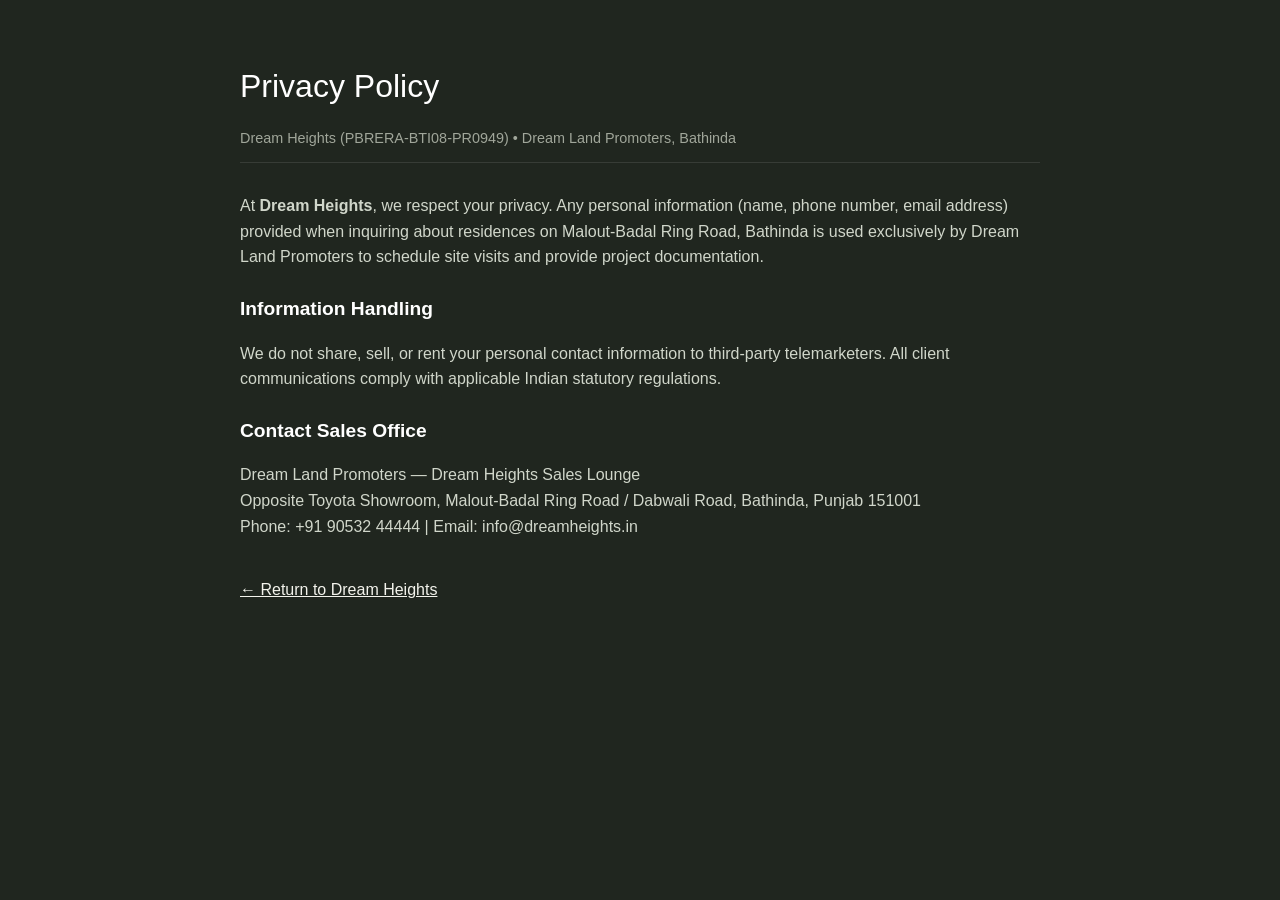
<file: privacy.html>
<!DOCTYPE html>
<html lang="en">
<head>
  <meta charset="utf-8"/>
  <meta name="viewport" content="width=device-width, initial-scale=1"/>
  <title>Privacy Policy | Dream Heights Bathinda</title>
  <style>
    body { font-family: -apple-system, BlinkMacSystemFont, "Segoe UI", Roboto, sans-serif; background: #20261f; color: #f3f3ec; line-height: 1.6; padding: 40px 20px; max-width: 800px; margin: 0 auto; }
    h1 { color: #fff; font-size: 2rem; margin-bottom: 8px; font-weight: 500; }
    p.sub { color: #a0a69a; font-size: 0.9rem; margin-bottom: 30px; border-bottom: 1px solid rgba(255,255,255,0.1); padding-bottom: 12px; }
    h2 { color: #fff; font-size: 1.2rem; margin-top: 24px; margin-bottom: 8px; }
    p { margin-bottom: 14px; color: #d0d6ca; }
    a.back { display: inline-block; margin-top: 24px; color: #f3f3ec; text-decoration: underline; }
    #cursor-canvas {
      position: fixed !important;
      top: 0 !important;
      left: 0 !important;
      width: 100vw !important;
      height: 100vh !important;
      pointer-events: none !important;
      z-index: 2147483647 !important;
      mix-blend-mode: difference !important;
      display: block !important;
      will-change: transform;
      transform: translateZ(0);
    }
    @media (min-width: 769px) {
      html.has-custom-cursor,
      html.has-custom-cursor body,
      html.has-custom-cursor a,
      html.has-custom-cursor button { cursor: none !important; }
    }
  </style>
</head>
<body>
  <canvas id="cursor-canvas" class="reggae-cursor-canvas js-canvas"></canvas>
  <h1>Privacy Policy</h1>
  <p class="sub">Dream Heights (PBRERA-BTI08-PR0949) • Dream Land Promoters, Bathinda</p>
  <p>At <strong>Dream Heights</strong>, we respect your privacy. Any personal information (name, phone number, email address) provided when inquiring about residences on Malout-Badal Ring Road, Bathinda is used exclusively by Dream Land Promoters to schedule site visits and provide project documentation.</p>
  <h2>Information Handling</h2>
  <p>We do not share, sell, or rent your personal contact information to third-party telemarketers. All client communications comply with applicable Indian statutory regulations.</p>
  <h2>Contact Sales Office</h2>
  <p>Dream Land Promoters — Dream Heights Sales Lounge<br>Opposite Toyota Showroom, Malout-Badal Ring Road / Dabwali Road, Bathinda, Punjab 151001<br>Phone: +91 90532 44444 | Email: info@dreamheights.in</p>
  <a href="/" class="back">← Return to Dream Heights</a>
  <script src="./js/gsap.min.js"></script>
  <script src="./js/cursor.js"></script>
</body>
</html>
</file>
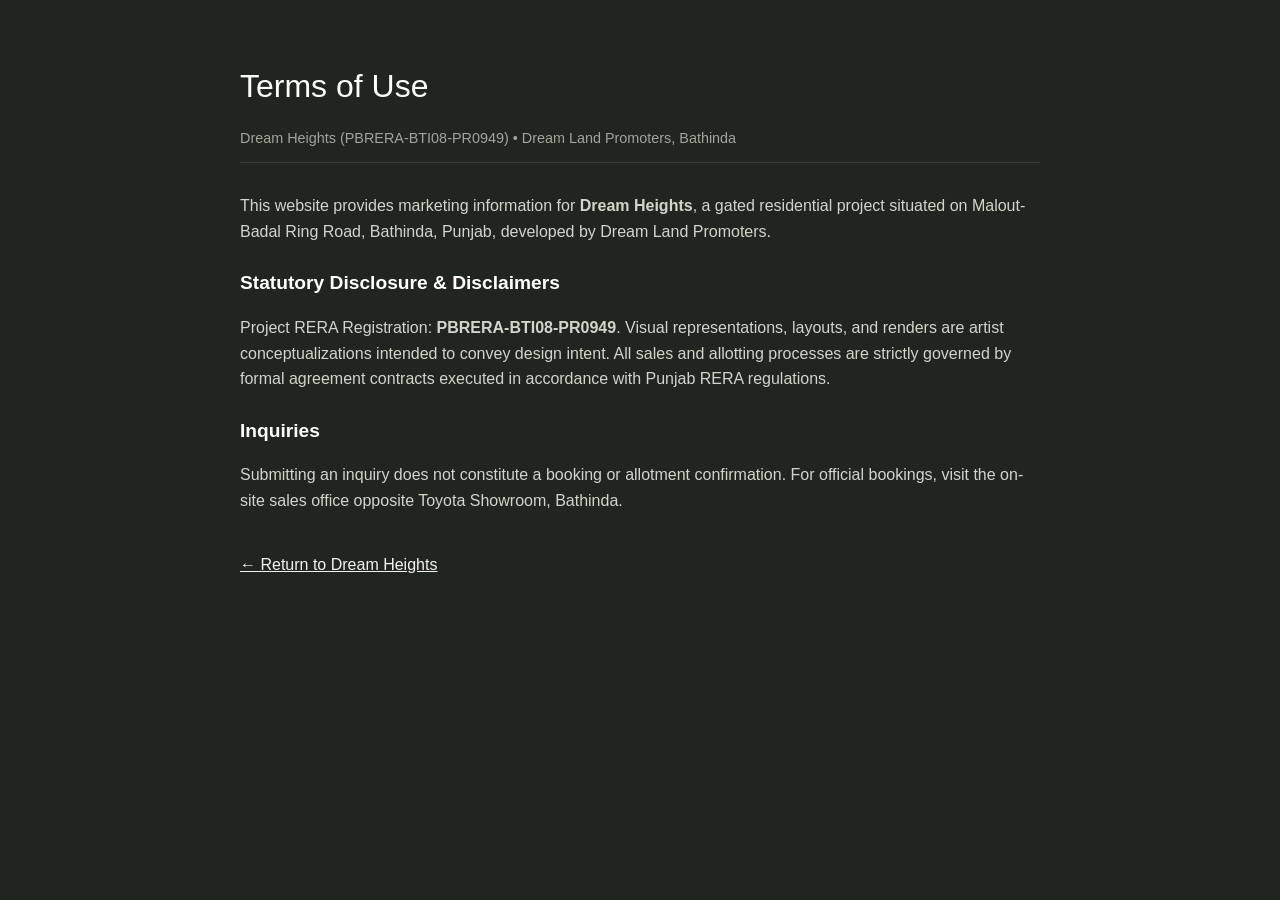
<file: terms.html>
<!DOCTYPE html>
<html lang="en">
<head>
  <meta charset="utf-8"/>
  <meta name="viewport" content="width=device-width, initial-scale=1"/>
  <title>Terms of Use | Dream Heights Bathinda</title>
  <style>
    body { font-family: -apple-system, BlinkMacSystemFont, "Segoe UI", Roboto, sans-serif; background: #20261f; color: #f3f3ec; line-height: 1.6; padding: 40px 20px; max-width: 800px; margin: 0 auto; }
    h1 { color: #fff; font-size: 2rem; margin-bottom: 8px; font-weight: 500; }
    p.sub { color: #a0a69a; font-size: 0.9rem; margin-bottom: 30px; border-bottom: 1px solid rgba(255,255,255,0.1); padding-bottom: 12px; }
    h2 { color: #fff; font-size: 1.2rem; margin-top: 24px; margin-bottom: 8px; }
    p { margin-bottom: 14px; color: #d0d6ca; }
    a.back { display: inline-block; margin-top: 24px; color: #f3f3ec; text-decoration: underline; }
    #cursor-canvas {
      position: fixed !important;
      top: 0 !important;
      left: 0 !important;
      width: 100vw !important;
      height: 100vh !important;
      pointer-events: none !important;
      z-index: 2147483647 !important;
      mix-blend-mode: difference !important;
      display: block !important;
      will-change: transform;
      transform: translateZ(0);
    }
    @media (min-width: 769px) {
      html.has-custom-cursor,
      html.has-custom-cursor body,
      html.has-custom-cursor a,
      html.has-custom-cursor button { cursor: none !important; }
    }
  </style>
</head>
<body>
  <canvas id="cursor-canvas" class="reggae-cursor-canvas js-canvas"></canvas>
  <h1>Terms of Use</h1>
  <p class="sub">Dream Heights (PBRERA-BTI08-PR0949) • Dream Land Promoters, Bathinda</p>
  <p>This website provides marketing information for <strong>Dream Heights</strong>, a gated residential project situated on Malout-Badal Ring Road, Bathinda, Punjab, developed by Dream Land Promoters.</p>
  <h2>Statutory Disclosure & Disclaimers</h2>
  <p>Project RERA Registration: <strong>PBRERA-BTI08-PR0949</strong>. Visual representations, layouts, and renders are artist conceptualizations intended to convey design intent. All sales and allotting processes are strictly governed by formal agreement contracts executed in accordance with Punjab RERA regulations.</p>
  <h2>Inquiries</h2>
  <p>Submitting an inquiry does not constitute a booking or allotment confirmation. For official bookings, visit the on-site sales office opposite Toyota Showroom, Bathinda.</p>
  <a href="/" class="back">← Return to Dream Heights</a>
  <script src="./js/gsap.min.js"></script>
  <script src="./js/cursor.js"></script>
</body>
</html>
</file>
